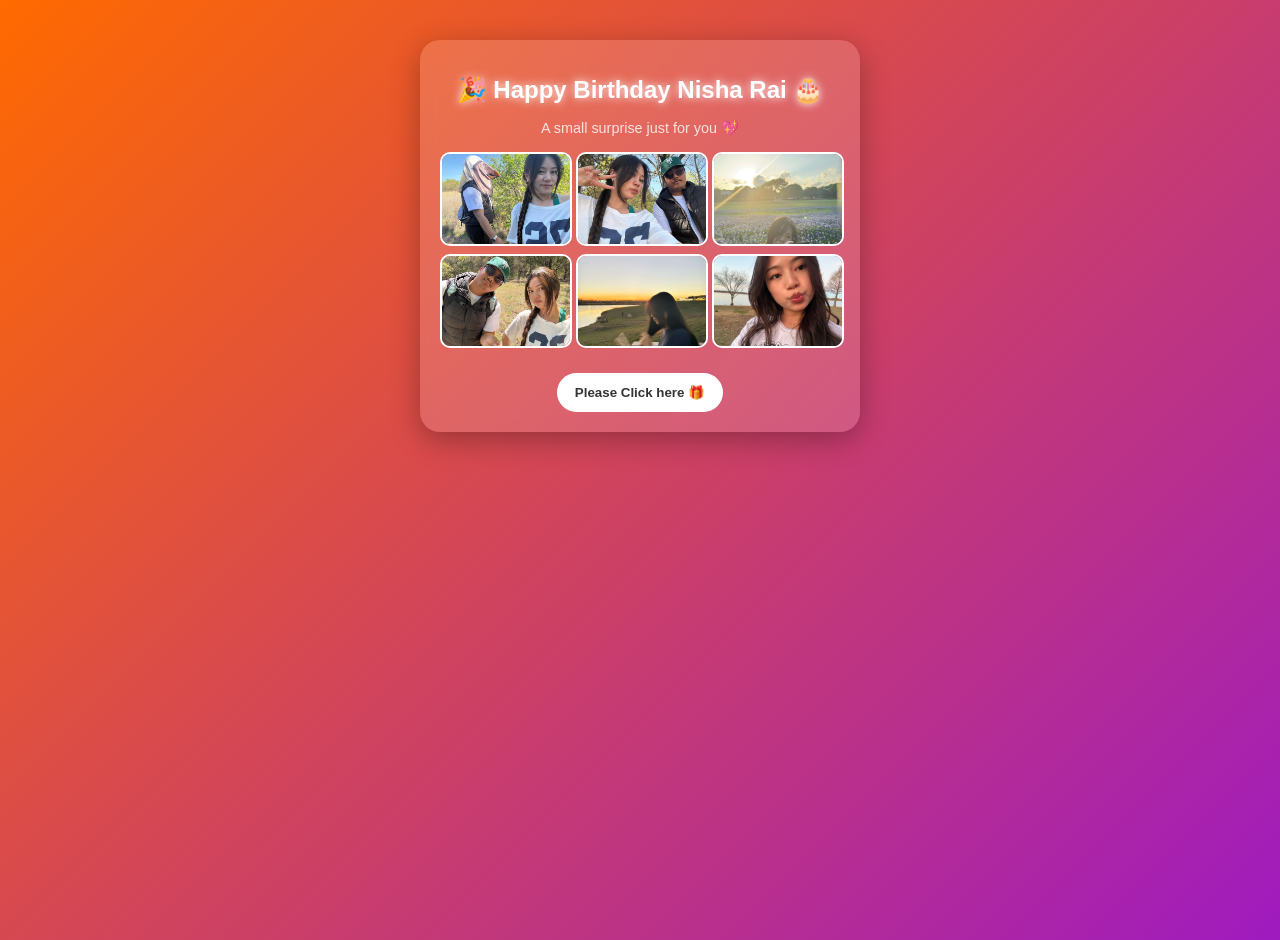
<file: index.html>
<!doctype html>
<html lang="en">
  <head>
    <meta charset="UTF-8" />
    <meta name="viewport" content="width=device-width, initial-scale=1.0" />
    <title>Happy Birthday Nisha 🎉</title>
    <link rel="stylesheet" href="style.css" />
  </head>

  <body onclick="confetti(event)">
    <canvas id="canvas"></canvas>

    <div class="card">
      <h1>🎉 Happy Birthday Nisha Rai 🎂</h1>

      <p class="subtitle">A small surprise just for you 💖</p>

      <!-- 📸 PHOTO GALLERY -->
      <div class="gallery">
        <img src="1.jpeg" />
        <img src="2.jpeg" />
        <img src="3.jpeg" />
        <img src="4.jpeg" />
        <img src="5.jpeg" />
        <img src="6.jpeg" />
      </div>

      <button onclick="showMessage()">Please Click here 🎁</button>

      <!-- 💌 MESSAGE -->
      <p id="message" class="hidden fade">
        🎉 Happy Birthday Nisha Rai 🎉🎂 <br /><br />

        So glad I met you on October 17, 2025. It’s been 6 months and 7 days
        (189 days) already, and honestly we’ve had some really fun and cool
        moments. You’re such a positive person—somehow you always make me feel
        good whenever we talk or hang out. <br /><br />

        Ma asha garchu yo barsa tapai ko sabai ichchhya pura hos. Just stay the
        same inspiring and motivating person you are. Thorai time matra bhayo
        timilai chineko, tara pani I guess we’ve made some seriously cool
        memories, ones that’ll stay with me till the very end, for sure.
        <br /><br />

        Happy Birthday again 🎉🎂
      </p>
    </div>

    <script src="script.js"></script>
  </body>
</html>
</file>
<file: style.css>
body {
  margin: 0;
  font-family: Arial, sans-serif;
  height: 100vh;
  overflow-x: hidden;
  text-align: center;
  color: white;
  background: linear-gradient(-45deg, #ff4b1f, #1fddff, #7f00ff, #ff6a00);
  background-size: 400% 400%;
  animation: bg 10s ease infinite;
}

@keyframes bg {
  0% {
    background-position: 0% 50%;
  }
  50% {
    background-position: 100% 50%;
  }
  100% {
    background-position: 0% 50%;
  }
}

/* 📱 CARD RESPONSIVE */
.card {
  width: 90%;
  max-width: 400px;
  margin: 40px auto;
  padding: 20px;
  border-radius: 20px;
  background: rgba(255, 255, 255, 0.15);
  backdrop-filter: blur(10px);
  box-shadow: 0 8px 30px rgba(0, 0, 0, 0.3);
}

/* Title */
h1 {
  font-size: 1.5rem;
  text-shadow: 0 0 10px white;
}

.subtitle {
  opacity: 0.8;
  font-size: 0.9rem;
}

/* 📸 GALLERY */
.gallery {
  display: grid;
  grid-template-columns: repeat(3, 1fr);
  gap: 8px;
  margin: 15px 0;
}

.gallery img {
  width: 100%;
  height: 90px;
  object-fit: cover;
  border-radius: 10px;
  border: 2px solid white;
  transition: 0.3s;
}

.gallery img:hover {
  transform: scale(1.05);
}

/* BUTTON */
button {
  padding: 12px 18px;
  border: none;
  border-radius: 30px;
  background: white;
  color: #333;
  font-weight: bold;
  cursor: pointer;
  transition: 0.3s;
  margin-top: 10px;
}

button:hover {
  transform: scale(1.05);
  background: black;
  color: white;
}

/* MESSAGE */
.hidden {
  display: none;
}

.fade {
  animation: fadeIn 2s ease forwards;
}

@keyframes fadeIn {
  from {
    opacity: 0;
    transform: translateY(20px);
  }
  to {
    opacity: 1;
    transform: translateY(0);
  }
}

/* CANVAS */
canvas {
  position: fixed;
  top: 0;
  left: 0;
}

/* 📱 MOBILE FIX */
@media (max-width: 480px) {
  h1 {
    font-size: 1.2rem;
  }

  .gallery img {
    height: 70px;
  }

  button {
    width: 100%;
    font-size: 0.9rem;
  }
}
</file>
